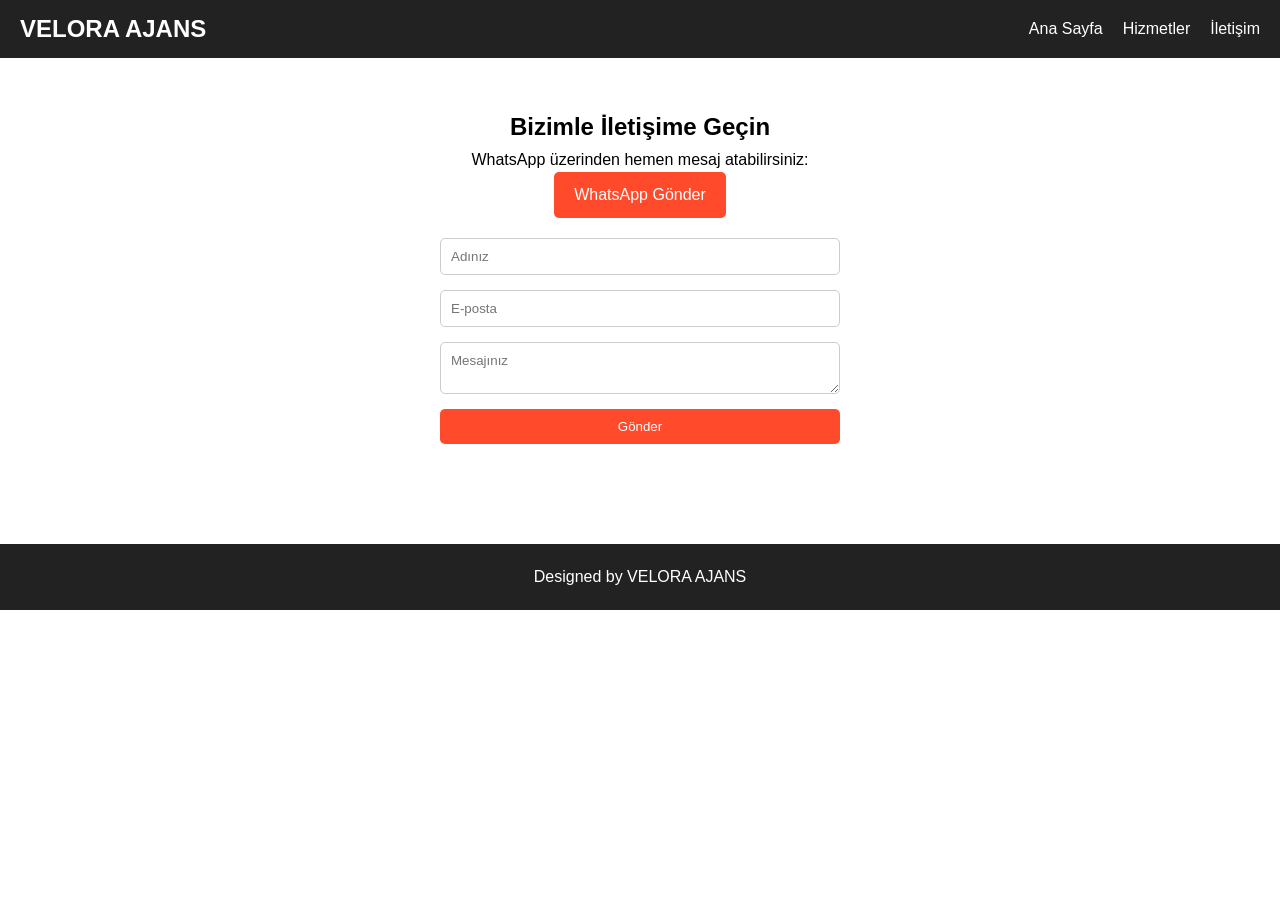
<file: contact.html>
<!DOCTYPE html>
<html lang="tr">
<head>
  <meta charset="UTF-8">
  <meta name="viewport" content="width=device-width, initial-scale=1.0">
  <title>İletişim - VELORA AJANS</title>
  <link rel="stylesheet" href="style.css">
</head>
<body>
  <header>
    <nav>
      <div class="logo">VELORA AJANS</div>
      <ul class="menu">
        <li><a href="index.html">Ana Sayfa</a></li>
        <li><a href="services.html">Hizmetler</a></li>
        <li><a href="contact.html">İletişim</a></li>
      </ul>
    </nav>
  </header>

  <section class="contact">
    <h2>Bizimle İletişime Geçin</h2>
    <p>WhatsApp üzerinden hemen mesaj atabilirsiniz:</p>
    <a href="https://wa.me/905347158990" target="_blank" class="btn">WhatsApp Gönder</a>

    <form id="contact-form">
      <input type="text" placeholder="Adınız" required>
      <input type="email" placeholder="E-posta" required>
      <textarea placeholder="Mesajınız" required></textarea>
      <button type="submit">Gönder</button>
    </form>
  </section>

  <footer>
    <p>Designed by VELORA AJANS</p>
  </footer>

  <script src="script.js"></script>
</body>
</html>
</file>
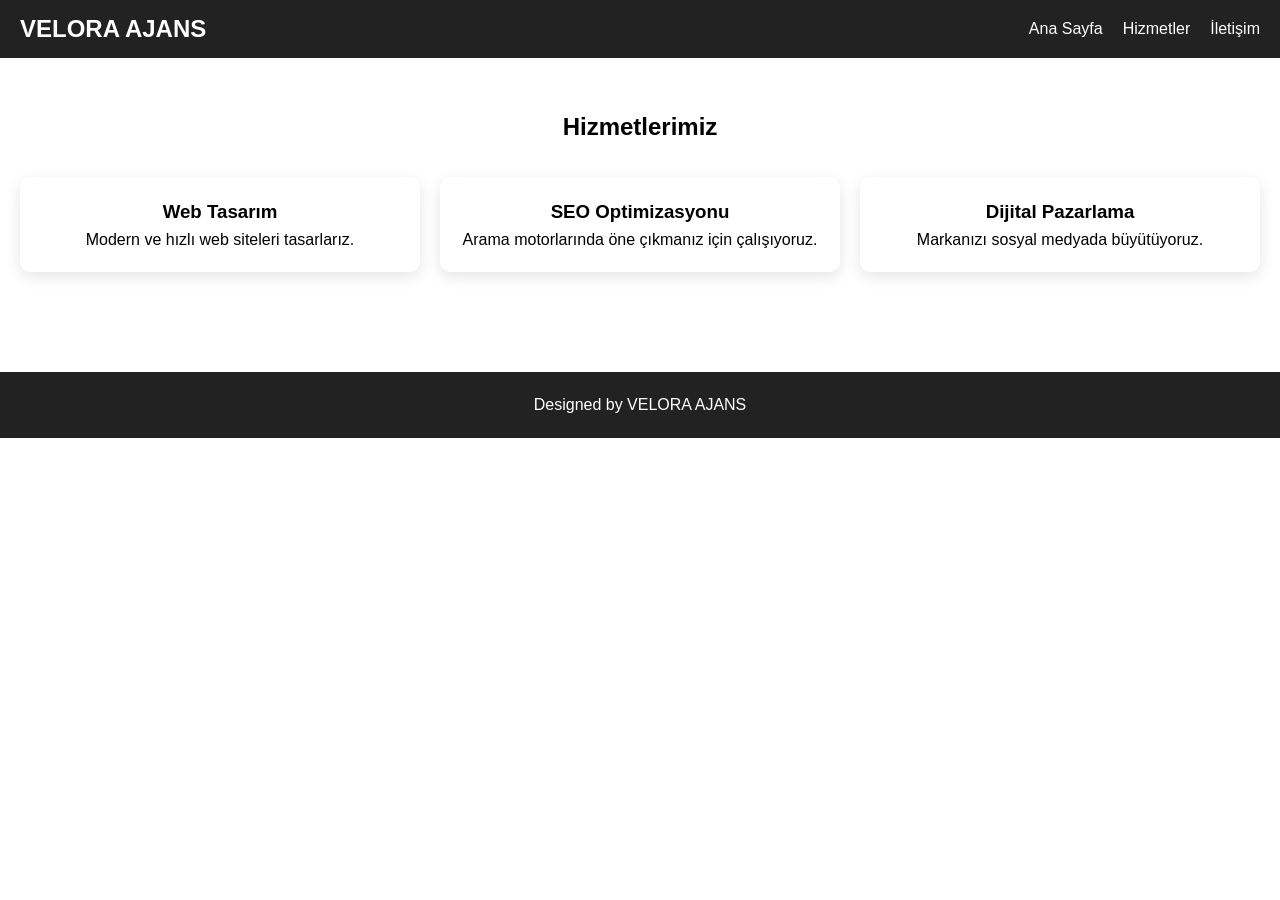
<file: services.html>
<!DOCTYPE html>
<html lang="tr">
<head>
  <meta charset="UTF-8">
  <meta name="viewport" content="width=device-width, initial-scale=1.0">
  <title>Hizmetler - VELORA AJANS</title>
  <link rel="stylesheet" href="style.css">
</head>
<body>
  <header>
    <nav>
      <div class="logo">VELORA AJANS</div>
      <ul class="menu">
        <li><a href="index.html">Ana Sayfa</a></li>
        <li><a href="services.html">Hizmetler</a></li>
        <li><a href="contact.html">İletişim</a></li>
      </ul>
    </nav>
  </header>

  <section class="services">
    <h2>Hizmetlerimiz</h2>
    <div class="service-grid">
      <div class="service-card">
        <h3>Web Tasarım</h3>
        <p>Modern ve hızlı web siteleri tasarlarız.</p>
      </div>
      <div class="service-card">
        <h3>SEO Optimizasyonu</h3>
        <p>Arama motorlarında öne çıkmanız için çalışıyoruz.</p>
      </div>
      <div class="service-card">
        <h3>Dijital Pazarlama</h3>
        <p>Markanızı sosyal medyada büyütüyoruz.</p>
      </div>
    </div>
  </section>

  <footer>
    <p>Designed by VELORA AJANS</p>
  </footer>

  <script src="script.js"></script>
</body>
</html>
</file>
<file: style.css>
* { margin: 0; padding: 0; box-sizing: border-box; font-family: Arial, sans-serif; }

body { line-height: 1.6; }

header { background: #222; color: #fff; padding: 10px 20px; }
nav { display: flex; justify-content: space-between; align-items: center; }
nav .menu { list-style: none; display: flex; gap: 20px; }
nav .menu li a { color: #fff; text-decoration: none; transition: 0.3s; }
nav .menu li a:hover { color: #ff4b2b; }
.logo { font-weight: bold; font-size: 1.5rem; }

.hero { text-align: center; padding: 100px 20px; background: #f4f4f4; }
.hero h1 { font-size: 3rem; margin-bottom: 20px; }
.hero p { font-size: 1.2rem; margin-bottom: 30px; }
.btn { display: inline-block; padding: 10px 20px; background: #ff4b2b; color: #fff; text-decoration: none; border-radius: 5px; transition: 0.3s; }
.btn:hover { background: #ff6b4b; }

.services { padding: 50px 20px; text-align: center; }
.service-grid { display: grid; grid-template-columns: repeat(auto-fit, minmax(250px, 1fr)); gap: 20px; margin-top: 30px; }
.service-card { background: #fff; padding: 20px; border-radius: 10px; box-shadow: 0 5px 15px rgba(0,0,0,0.1); transition: transform 0.3s; }
.service-card:hover { transform: translateY(-10px); }

.contact { padding: 50px 20px; text-align: center; }
#contact-form { display: flex; flex-direction: column; gap: 15px; max-width: 400px; margin: 20px auto 0; }
#contact-form input, #contact-form textarea { padding: 10px; border-radius: 5px; border: 1px solid #ccc; width: 100%; }
#contact-form button { background: #ff4b2b; color: #fff; border: none; padding: 10px; border-radius: 5px; cursor: pointer; }
#contact-form button:hover { background: #ff6b4b; }

footer { background: #222; color: #fff; text-align: center; padding: 20px; margin-top: 50px; }
footer a{
  color:#fff;
  text-decoration:none;
  font-weight:bold;
}

footer a:hover{
  color:#ff4b2b;
}
.footer{
  background:#111;
  color:#fff;
  text-align:center;
  padding:60px 20px;
}

.footer h3{
  font-size:28px;
  margin-bottom:10px;
}

.footer p{
  margin-bottom:20px;
}

.footer-btn{
  background:#ff4b2b;
  color:#fff;
  padding:12px 25px;
  border-radius:30px;
  text-decoration:none;
  font-weight:bold;
  transition:0.3s;
}

.footer-btn:hover{
  background:#ff6b4b;
}

.signature a{
  color:#aaa;
  text-decoration:none;
  font-size:14px;
}

.signature a:hover{
  color:#fff;
}
#projeler h2 {
  display: none;
}
</file>
